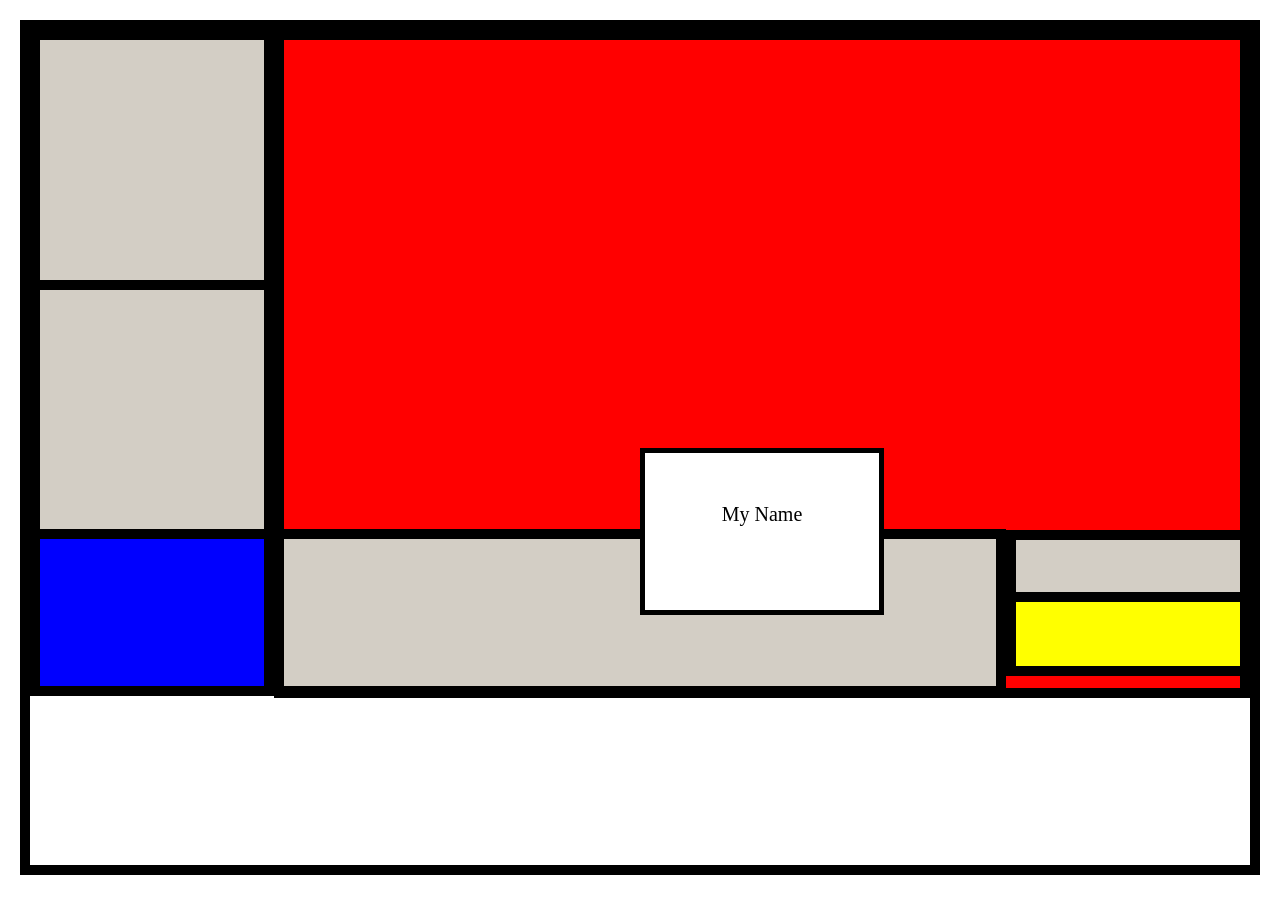
<file: 0-guided/index.html>
<!DOCTYPE html>
<html lang="en">
<head>
    <meta charset="UTF-8">
    <meta name="viewport" content="width=device-width, initial-scale=1.0">
    <link rel="stylesheet" href="./style.css">
    <title>Document</title>
</head>
<body>
    <div class="container">
        <div class="box_one_white"></div>
        <div class="box_two_white"></div>
        <div class="box_three_blue"></div>
        <div class="box_four_red"></div>
        <div class="box_five_white"></div>
        <div class="box_six_white"></div>
        <div class="box_seven_yellow"></div>
        <div class="box_name"><span>My Name</span></div>
      </div>
</body>
</html>
</file>
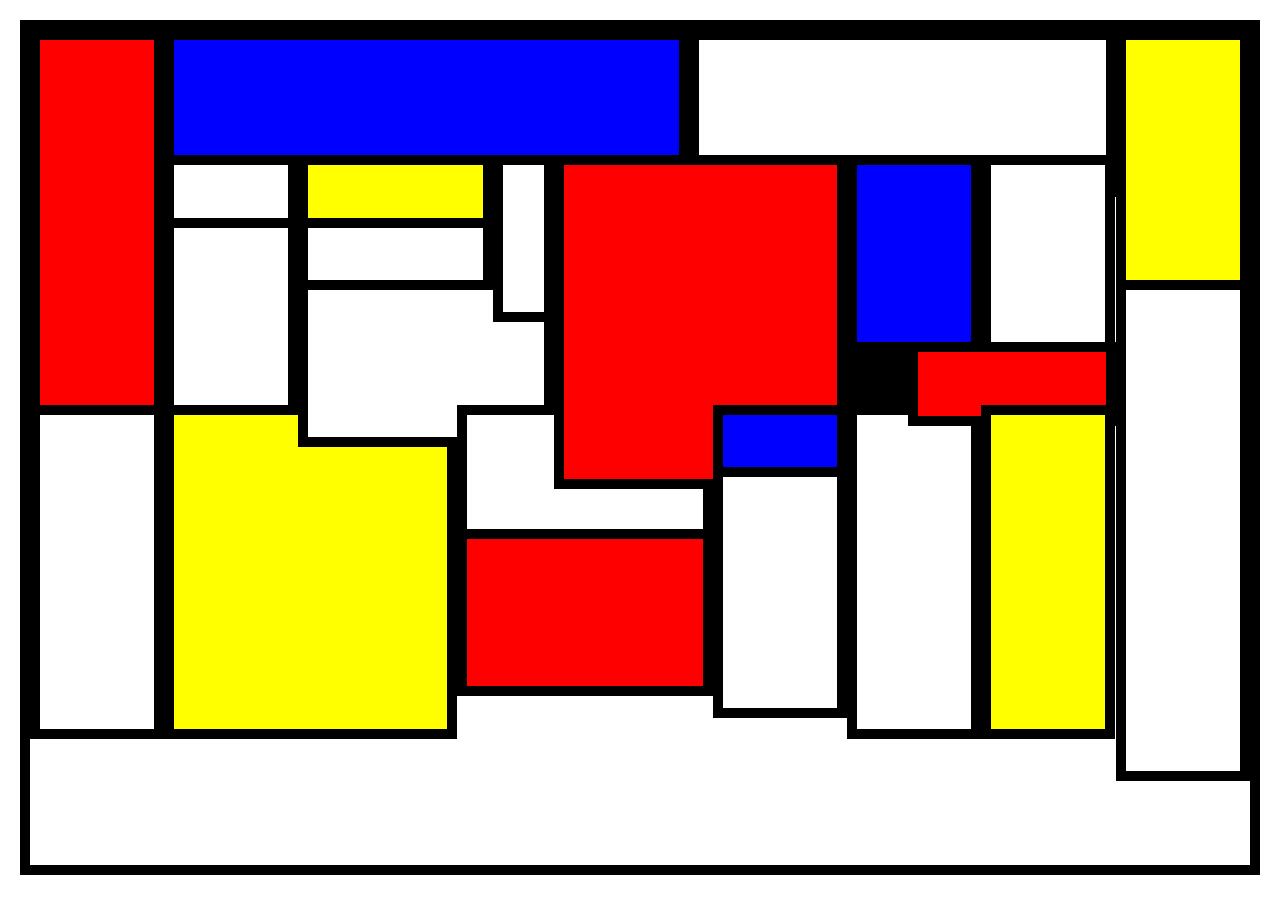
<file: lab/index.html>
<!DOCTYPE html>
<html lang="en">
<head>
    <meta charset="UTF-8">
    <meta name="viewport" content="width=device-width, initial-scale=1.0">
    <link rel="stylesheet" href="./style.css">
    <title>Document</title>
</head>
<body>
    <div class="container">
        <div class="box_red_one"></div>
        <div class="box_white_two"></div>
        <div class="box_blue_three"></div>
        <div class="box_white_four"></div>
        <div class="box_white_five"></div>
        <div class="box_yellow_six"></div>
        <div class="box_yellow_seven"></div>
        <div class="box_white_eight"></div>
        <div class="box_white_nine"></div>
        <div class="box_white_ten"></div>
        <div class="box_white_eleven"></div>
        <div class="box_red_twelve"></div>
        <div class="box_white_thirth"></div>
        <div class="box_red_fourth"></div>
        <div class="box_blue_fith"></div>
        <div class="box_white_sixth"></div>
        <div class="box_blue_seventh"></div>
        <div class="box_black_eighth"></div>
        <div class="box_white_nineth"></div>
        <div class="box_white_twenty"></div>
        <div class="box_red_twentyone"></div>
        <div class="box_yellow_twentwo"></div>
        <div class="box_yellow_twenthree"></div>
        <div class="box_white_twenfour"></div>
    </div>
</body>
</html>
</file>
<file: 0-guided/style.css>
* {
    margin: 0;
    padding: 0;
    box-sizing: border-box;
  }
  
  .container {
    position: relative;
    border: 10px solid black;
    min-height: 95vh;
    background-color: white;
    margin: 20px;
  }
  
  .box_one_white {
    position: absolute;
    border: 10px solid black;
    height: 40%;
    width: 20%;
    background-color: #D3CEC5;
  }
  
  .box_two_white {
    position: absolute;
    border: 10px solid black;
    height: 40%;
    width: 20%;
    top: 249.5px;
    background-color: #D3CEC5;
  }
  
  .box_three_blue {
    position: absolute;
    border: 10px solid black;
    height: 20%;
    width: 20%;
    background-color: blue;
    top: 499px;
  }
  
  .box_four_red {
    position: absolute;
    border: 10px solid black;
    height: 80%;
    width: 80%;
    background-color: red;
    left: 244px;
    top 1.5px;
  }
  
  .box_five_white {
    position: absolute;
    border: 10px solid black;
    height: 20%;
    width: 60%;
    background-color: #D3CEC5;
    left: 244px;
    top: 499px;
  }
  
  .box_six_white {
    position: absolute;
    border: 10px solid black;
    height: 10%;
    width: 20%;
    background-color: #D3CEC5;
    left: 976px;
    top: 499.5px;
  }
  
  .box_seven_yellow {
    position: absolute;
    border: 10px solid black;
    height: 10%;
    width: 20%;
    background-color: yellow;
    left: 976px;
    top: 562px;
    /* margin: 10px;
    padding: 5px */
  }
  
  .box_name {
    position: absolute;
    top: 50%;
    left: 50%;
    background-color: white;
    border: 5px solid black;
    height: 20%;
    width: 20%;
  }
  span {
    display: flex;
    justify-content: center;
    padding-top: 50px;
    font-size: 20px;
  }
</file>
<file: lab/style.css>
* {
    margin: 0;
    padding: 0;
    box-sizing: border-box;
}

.container {
    position: relative;
    min-height: 95vh;
    border: 10px solid black;
    margin: 20px;
    background-color: white;
}

.box_red_one {
    position: absolute;
    width: 11%;
    height: 60%;
    background-color: red;
    border: 10px solid black;
}

.box_white_two {
    position: absolute;
    width: 11%;
    height: 40%;
    border: 10px solid black;
    background-color: white;
    top: 374.5px;
}

.box_blue_three {
    position: absolute;
    width: 43%;
    height: 20%;
    border: 10px solid black;
    background-color: blue;
    left: 134.2px
}

.box_white_four {
    position: absolute;
    width: 11%;
    height: 10%;
    border: 10px solid black;
    background-color: white;
    left: 134.2px;
    top: 125px;
}

.box_white_five {
    position: absolute;
    width: 11%;
    height: 30%;
    border: 10px solid black;
    background-color: white;
    left: 134.2px;
    top: 187.5px;
}

.box_yellow_six {
    position: absolute;
    width: 24%;
    height: 40%;
    border: 10px solid black;
    background-color: yellow;
    left: 134.2px;
    top: 374.5px;
}

.box_yellow_seven {
    position: absolute;
    width: 16%;
    height: 10%;
    border: 10px solid black;
    background-color: yellow;
    left: 268.2px;
    top: 125px;
}

.box_white_eight {
    position: absolute;
    width: 16%;
    height: 10%;
    border: 10px solid black;
    background-color: white;
    left: 268.2px;
    top: 187.5px;
}

.box_white_nine {
    position: absolute;
    width: 21%;
    height: 20%;
    border: 10px solid black;
    background-color: white;
    left: 268.2px;
    top: 249.5px;
}

.box_white_ten {
    position: absolute;
    width: 5%;
    height: 20%;
    border: 10px solid black;
    background-color: white;
    left: 463.2px;
    top: 125px;
}

.box_white_eleven {
    position: absolute;
    width: 21%;
    height: 20%;
    border: 10px solid black;
    background-color: white;
    left: 427.2px;
    top: 374.5px;
}

.box_red_twelve {
    position: absolute;
    width: 21%;
    height: 20%;
    border: 10px solid black;
    background-color: red;
    left: 427.2px;
    top: 499px;
}

.box_white_thirth {
    position: absolute;
    width: 35%;
    height: 20%;
    border: 10px solid black;
    background-color: white;
    left: 658.7px;
}

.box_red_fourth {
    position: absolute;
    width: 24%;
    height: 40%;
    border: 10px solid black;
    background-color: red;
    left: 524.2px;
    top: 125px;
}

.box_blue_fith {
    position: absolute;
    width: 11%;
    height: 10%;
    border: 10px solid black;
    background-color: blue;
    left: 683.2px;
    top: 374.5px;
}

.box_white_sixth {
    position: absolute;
    width: 11%;
    height: 30%;
    border: 10px solid black;
    background-color: white;
    left: 683.2px;
    top:437px;
}

.box_blue_seventh {
    position: absolute;
    width: 11%;
    height: 30%;
    border: 10px solid black;
    background-color: blue;
    left: 817.2px;
    top: 125px;
}

.box_black_eighth {
    position: absolute;
    width: 5%;
    height: 10%;
    border: 10px solid black;
    background-color: black;
    left: 817.2px;
    top: 312px;
}

.box_white_nineth {
    position: absolute;
    width: 11%;
    height: 40%;
    border: 10px solid black;
    background-color: white;
    left: 817.2px;
    top: 374.5px;
}

.box_white_twenty {
    position: absolute;
    width: 11%;
    height: 30%;
    border: 10px solid black;
    background-color: white;
    left: 951.2px;
    top: 125px;
}

.box_red_twentyone {
    position: absolute;
    width: 17%;
    height: 10%;
    border: 10px solid black;
    background-color: red;
    left: 878.2px;
    top: 312px;
}

.box_yellow_twentwo {
    position: absolute;
    width: 11%;
    height: 40%;
    border: 10px solid black;
    background-color: yellow;
    left: 951.2px;
    top: 374.5px;
}

.box_yellow_twenthree {
    position: absolute;
    width: 11%;
    height: 40%;
    border: 10px solid black;
    background-color: yellow;
    left: 1085.6px;
}

.box_white_twenfour {
    position: absolute;
    width: 11%;
    height: 60%;
    background-color: white;
    border: 10px solid black;
    left: 1085.6px;
    top: 249.5px;
}
</file>
